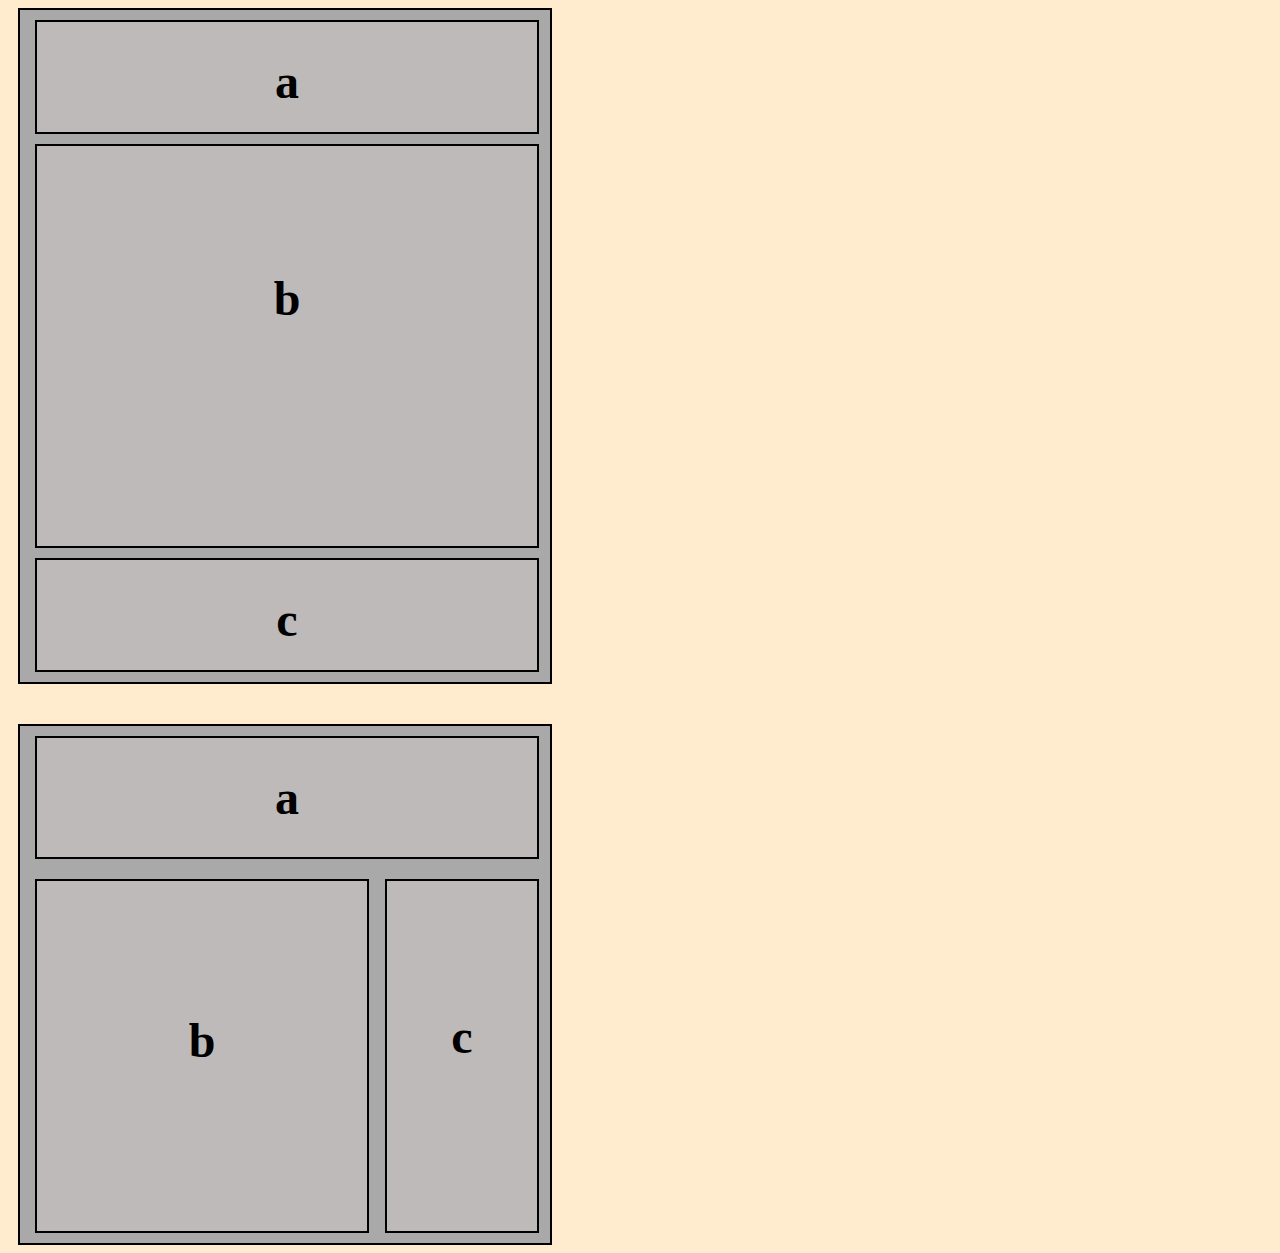
<file: medial-queries1/index.html>
<!DOCTYPE html>
<html lang="en" dir="ltr">
  <head>
    <meta charset="utf-8">
    <title>Media Queries 1</title>
    <link rel="stylesheet" href="main.css">
  </head>
  <body>
    <div class="container">
      <div class="a"><h1 id="a">a</h1></div>
      <div class="b"><h1 id="b">b</h1></div>
      <div class="c"><h1 id="c">c</h1></div>
    </div>


    

    <div class="containerone">

      <div class="aone"><h1 id="aone">a</h1></div>
      <div class="bone"><h1 id="bone">b</h1></div>
      <div class="cone"><h1 id="cone">c</h1></div>

    </div>
  </body>
</html>
</file>
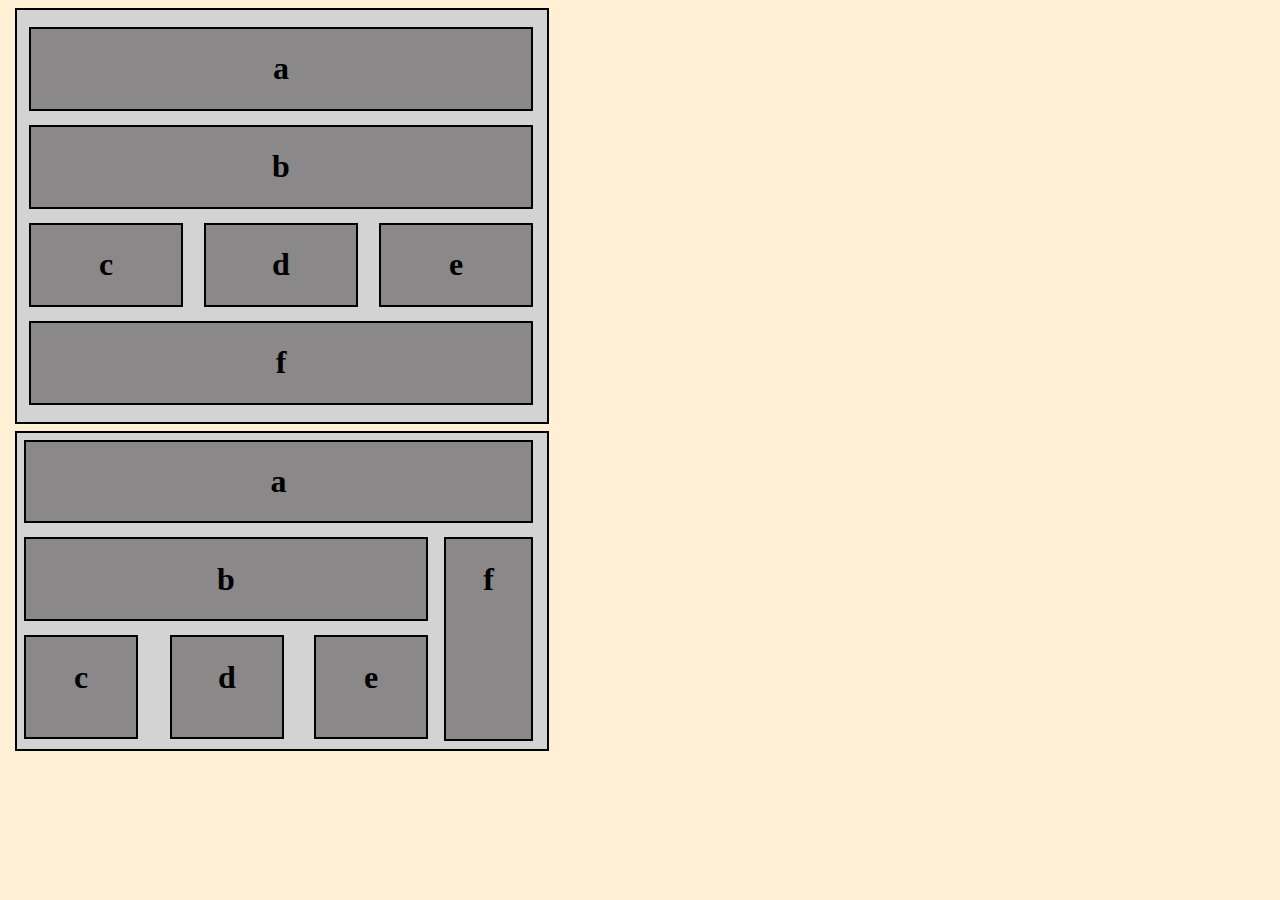
<file: medial-queries2/index.html>
<!DOCTYPE html>
<html lang="en" dir="ltr">
  <head>
    <meta charset="utf-8">
    <title>Media Queries 2</title>
    <link rel="stylesheet" href="main.css">
  </head>
  <body>
    <div class="container">
      <div class="a"><h1>a</h1></div>
      <div class="b"><h1>b</h1></div>
      <div class="c"><h1>c</h1></div>
      <div class="d"><h1>d</h1></div>
      <div class="e"><h1>e</h1></div>
      <div class="f"><h1>f</h1></div>
    </div>

    <div class="container1">
      <div class="a1"><h1>a</h1></div>
      <div class="b1"><h1>b</h1></div>
      <div class="c1"><h1>c</h1></div>
      <div class="d1"><h1>d</h1></div>
      <div class="e1"><h1>e</h1></div>
      <div class="f1"><h1>f</h1></div>
    </div>

  </body>
</html>
</file>
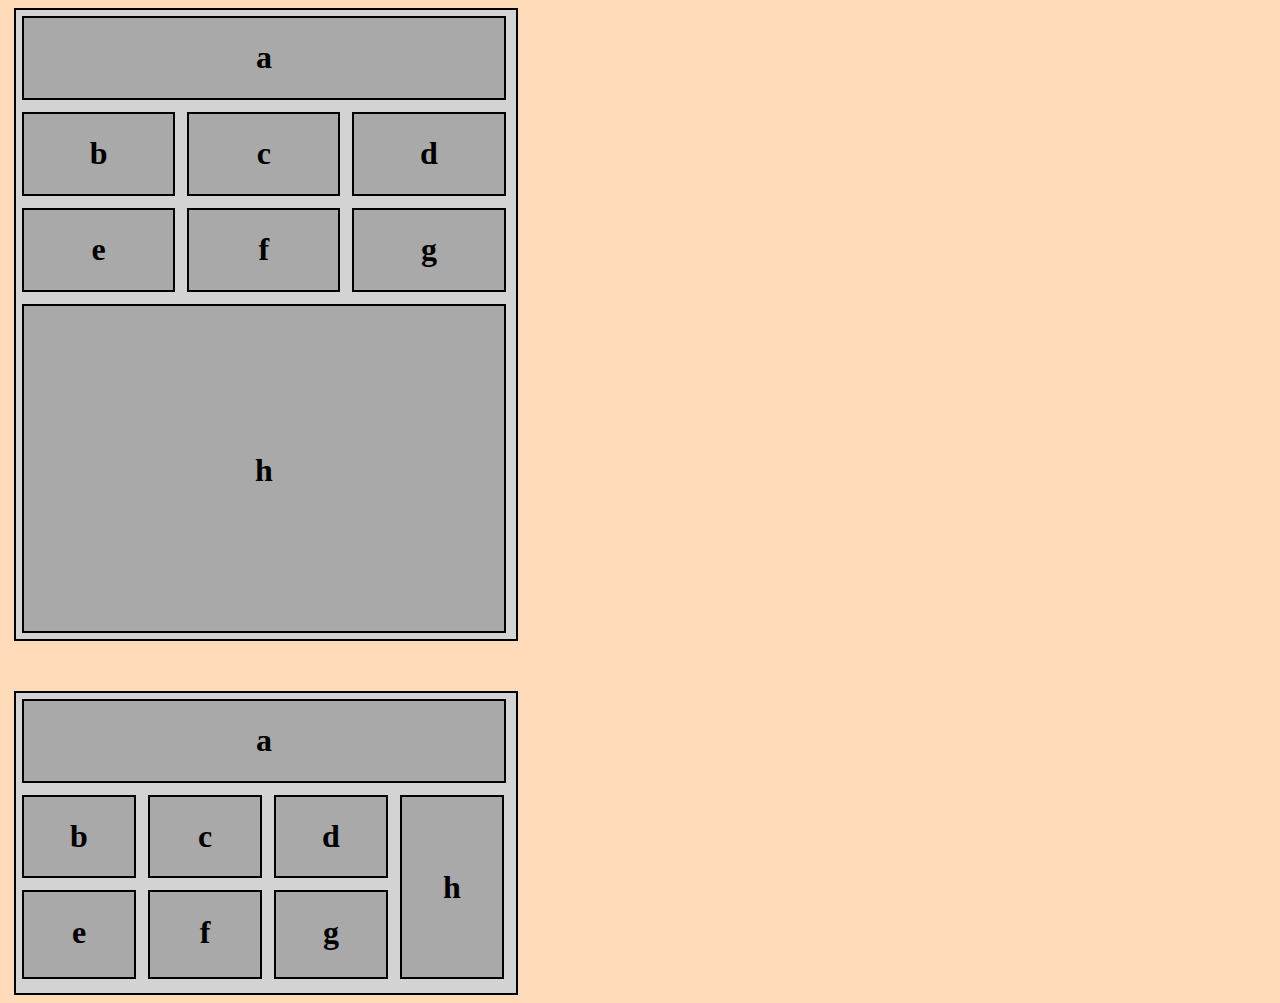
<file: medial-queries3/index.html>
<!DOCTYPE html>
<html lang="en" dir="ltr">
  <head>
    <meta charset="utf-8">
    <title>Media Queries 3</title>
    <link rel="stylesheet" href="main.css">
  </head>
  <body>
    <div class="container">
      <div class="a"><h1>a</h1></div>
      <div class="b"><h1>b</h1></div>
      <div class="c"><h1>c</h1></div>
      <div class="d"><h1>d</h1></div>
      <div class="e"><h1>e</h1></div>
      <div class="f"><h1>f</h1></div>
      <div class="g"><h1>g</h1></div>
      <div class="h"><h1>h</h1></div>
    </div>

    <div class="container1">
      <div class="a1"><h1>a</h1></div>
      <div class="b1"><h1>b</h1></div>
      <div class="c1"><h1>c</h1></div>
      <div class="d1"><h1>d</h1></div>
      <div class="e1"><h1>e</h1></div>
      <div class="f1"><h1>f</h1></div>
      <div class="g1"><h1>g</h1></div>
      <div class="h1"><h1 id="h1">h</h1></div>
    </div>
  </body>
</html>
</file>
<file: medial-queries1/main.css>
body {
  background: blanchedalmond;
}

.container{

padding: 10px 5px 10px 5px;
width: 520px;
display: flex;
flex-wrap: wrap;
background-color: darkgray;
margin-right: 0px;


}

.containerone{
  padding: 10px 5px 10px 5px;
  width: 520px;
  display: flex;
  flex-wrap: wrap;
 margin-top: 40px;
 background-color: darkgray;
 margin-right: 0px;



}


div {

border: 2px solid ;
margin-left: 10px;
margin-right: auto;


}


.a{

  width: 500px;
  height: 110px;
  margin-bottom: 10px;
  background-color: rgb(190, 186, 186);


}

.b {

  width: 500px;
  height: 400px;
  margin-bottom: 10px;
  background-color: rgb(190, 186, 186);


}

.c{

  width: 500px;
  height: 110px;
  background-color: rgb(190, 186, 186);

}


#a{

text-align: center;


}

#b{

  text-align: center;
  margin-top: 25%;

  
  
  }


  #c{

    text-align: center;
    
    
    }

    h1 {

      font-size: 3em;

    }

    .aone{

      width: 500px;
      text-align: center;
      
      background-color: rgb(190, 186, 186);
     

    }

    
    .bone{

      width: 330px;
      margin-top: 20px;
      height: 350px;
      
      text-align: center;
      background-color: rgb(190, 186, 186);

    }


    
    .cone{
width: 150px;
margin-top: 20px;
height: 350px;
text-align: center;
background-color: rgb(190, 186, 186);


    }


    #bone{

      margin-top:40%;



    }

    #cone{

      margin-top:85%;


    }
</file>
<file: medial-queries2/main.css>
body {
  background: papayawhip;
}

.container {

  width: 520px;
  border: 2px solid;
  display: flex;
  flex-wrap: wrap;
  padding: 10px 5px 10px 5px;
  background-color: lightgray;

}

div {

  border: 2px solid;
  text-align: center;
  margin: 7px;
  background-color: rgb(138, 136, 136);




}

.a {

  width: 500px;

}

.b {

  width: 500px;

}


.c {

  width: 150px;
  margin-right: 14px;


}

.d {

  width: 150px;
  margin-right: 14px;

}

.e {

  width: 150px;

}

.f {

  width: 500px;

}


.container1 {

  width: 530px;
  display: flex;
  flex-wrap: wrap;
  background-color: lightgray;
  height: 316px;
 
  


}

.a1 {

  width: 505px;

}

.b1 {

  width: 400px;

}

.c1 {

  width: 110px;
  height: 100px;
  margin-right: 25px;
  
 

}

.d1 {

  width: 110px;
  height: 100px;
  margin-right: 23px;
}

.e1 {

  width: 110px;
  height: 100px;

}

.f1 {

  width: 85px;
  height: 200px;
  position: relative;
  right: -2px;
  top: -98px;
}
</file>
<file: medial-queries3/main.css>
body {
  background: peachpuff;
}

div{

  border: 2px solid;
  margin: 6px;
  background-color: darkgrey;
  

}

.container{

display: flex;
flex-wrap: wrap;
width: 500px;
background-color: lightgray;




}

.a{

width: 480px;

}

.b, .c, .d, .e, .f, .g {

width: 149.2px;


}

.h {

width: 480px;
height: 200px;
padding-top: 25%;

}

h1 {

text-align: center;

}



.a1{

  width: 480px;
  
  }

  .b1, .c1, .d1  {

    width: 110px;

    
    }  


    .e1, .f1, .g1 {

      width: 110px;
      height: 85px;

    }


    .h1{

width: 100px;
height: 180px;
position: relative;
top: -95px;



    }

    .container1{


      display: flex;
      flex-wrap: wrap;
      width: 500px;
      height: 300px;
      background-color: lightgray;

      margin-top: 50px;

    }

    #h1{

      padding-top: 50%;

    }
</file>
